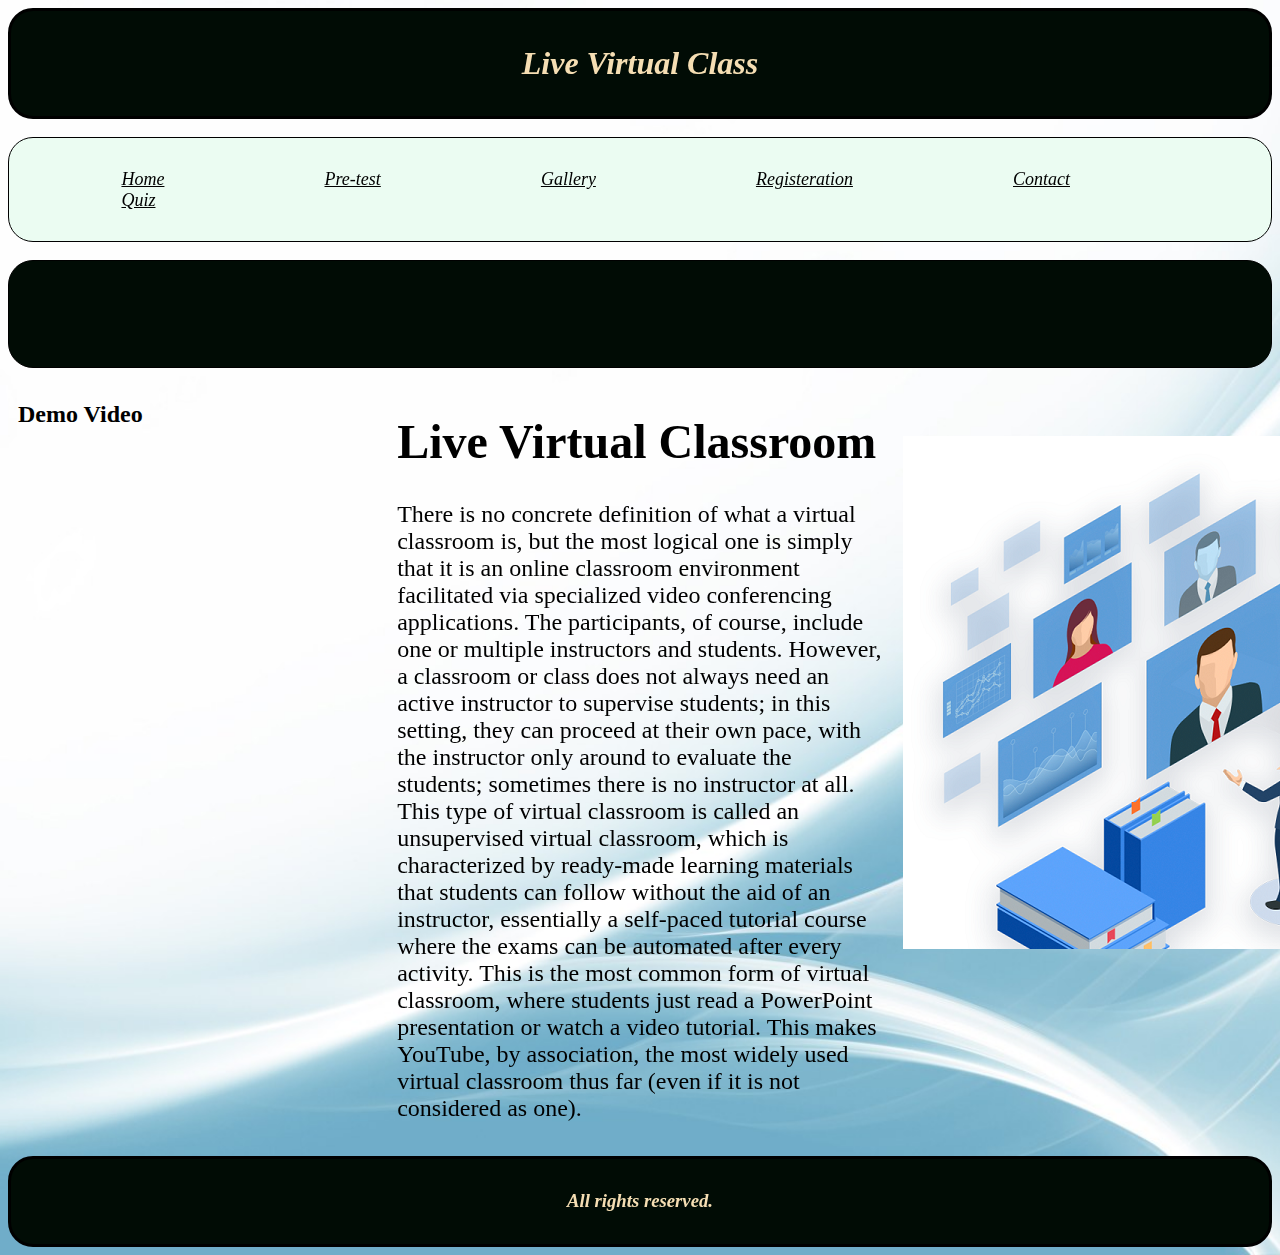
<file: index.html>
<!DOCTYPE html>
<html>
    <head>
        <title>Live Virtual Class</title>
        <link rel="stylesheet" href="CSS/styles.css">
        <script src="JS/validation.js"></script>
    </head>
    <body background="./Media/images/1.jpg" onload="jfun()">
        <header>
            <h1>Live Virtual Class</h1>
          </header>
          <br>
          <nav>
            <ul>
                <li><a href="index.html">Home</a></li>
                <li><a href="Pre-test.html">Pre-test</a></li>
                <li><a href="gallery.html">Gallery</a></li>
                <li><a href="registeration.html">Registeration</a></li>
                <li><a href="contact.html">Contact</a></li>
                <li><a href="quiz.html">Quiz</a></li>
            </ul>
        </nav>
        <br>
        <marquee scroll-amount="20"><h1>This Site is Ad Free..</h1></marquee>
        <br>
        <div class="row">
            <div class="column left">
                <h2>Demo Video</h2>
    <iframe width="525" height="500" src="https://www.youtube.com/embed/0oXOI40fuF8" frameborder="0" allow="accelerometer; autoplay; encrypted-media; gyroscope; picture-in-picture" allowfullscreen></iframe>
            </div>
            <div class="column middle">
                <section>
                    <h1>Live Virtual Classroom</h1>
                    <p>There is no concrete definition of what a virtual classroom is, but the most logical one is simply that it is an online classroom environment facilitated via specialized video conferencing applications. The participants, of course, include one or multiple instructors and students. However, a classroom or class does not always need an active instructor to supervise students; in this setting, they can proceed at their own pace, with the instructor only around to evaluate the students; sometimes there is no instructor at all. This type of virtual classroom is called an unsupervised virtual classroom, which is characterized by ready-made learning materials that students can follow without the aid of an instructor, essentially a self-paced tutorial course where the exams can be automated after every activity. This is the most common form of virtual classroom, where students just read a PowerPoint presentation or watch a video tutorial. This makes YouTube, by association, the most widely used virtual classroom thus far (even if it is not considered as one).</p>
                  </section>
            </div>
            <div class="column right">
                <br>
                <br>
                <br>
                <img src="./Media/images/vp.png">
            </div>
          </div>
          <footer><h3>All rights reserved.</h3></footer>
    </body>
</html>
</file>
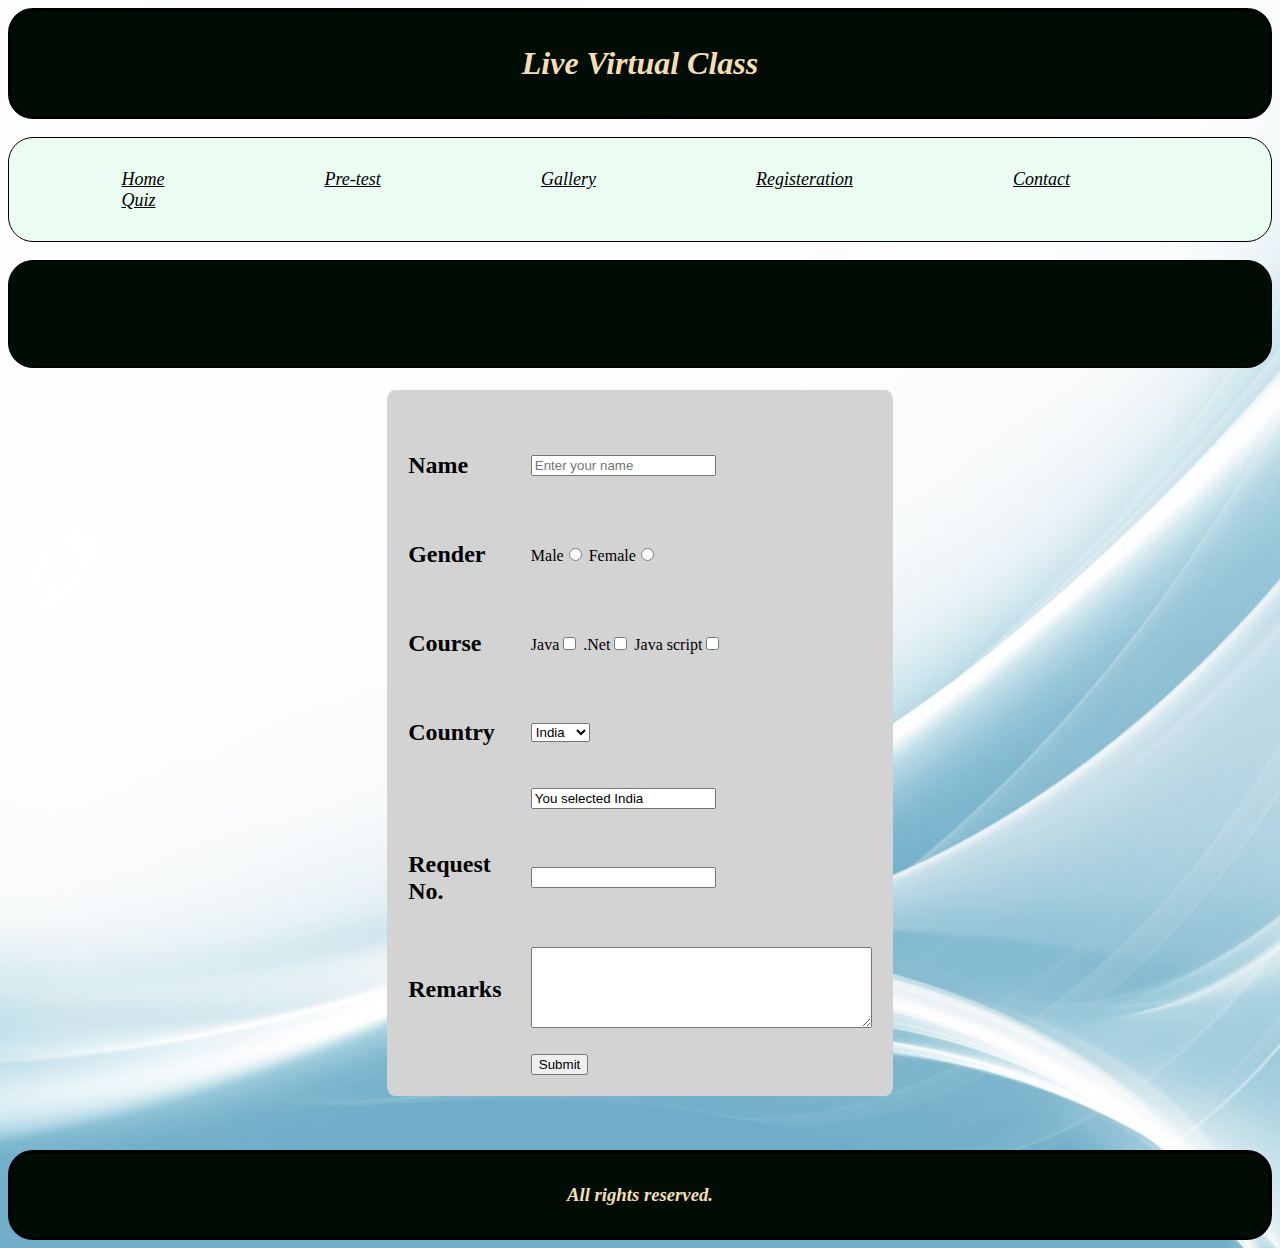
<file: contact.html>
<!DOCTYPE html>
<html>
    <head>
        <title>Live Virtual Class</title>
        <link rel="stylesheet" href="CSS/styles.css">
        <script src="JS/validation.js"></script>
    </head>
    <body background="./Media/images/1.jpg">
        <header>
            <h1>Live Virtual Class</h1>
          </header>
          <br>
          <nav>
            <ul>
                <li><a href="index.html">Home</a></li>
                <li><a href="Pre-test.html">Pre-test</a></li>
                <li><a href="gallery.html">Gallery</a></li>
                <li><a href="registeration.html">Registeration</a></li>
                <li><a href="contact.html">Contact</a></li>
                <li><a href="quiz.html">Quiz</a></li>
            </ul>
        </nav>
        <br>
        <marquee scroll-amount="20"><h1>This Site is Ad Free..</h1></marquee>
        <br>
        <br>
        <div class="bt">
        <form  method="GET" name="form3" action="index.html" onsubmit="return validate2()">
            <table class="bb" align="center" cellspacing="20">
              <th></th>
              <th></th>
                <tr>
                    <td>
                    <h2>Name</h2>
                   </td>
                    <td>
                    <input type="text" name="text1" placeholder="Enter your name" onblur="fc1()">
                    </td>
                </tr>
                <tr> 
                  <td>
                  <h2>Gender</h2>
                  </td> 
                  <td>
                  Male<input type="radio" name="r1" form="form1">
                  Female<input type="radio" name="r1" form="form1">
                  </td>
                </tr>
                <tr>
                  <td>
                  <h2>Course</h2></td>
                <td>Java<input type="checkbox" name="r2" form="form1">
                  .Net<input type="checkbox" name="r2" form="form1">
                  Java script<input type="checkbox" name="r2" form="form1">
                </td>
                </tr>
                <tr>
                  <td>
                    <h2>Country</h2>
                  </td>
                  <td>
                    <select name="s" id="mySelect" onchange="myFnction()">
                      <option value="India">India</option>
                      <option value="China">China</option>
                      <option value="Japan">Japan</option>
                    </select>
                  </td>
                </tr>
                <tr>
                    <td></td>
                    <td>
                        <input type="text" value="You selected India" id="demo">
                    </td>
                </tr>
                <tr>
                    <td>
                       <h2>Request No.</h2>
                    </td>
                    <td>
                        <input type="text" name="tv1" id="tvb1" onkeypress="myfn1()">
                    </td>
                </tr>
                <tr>
                  <td>
                    <h2>Remarks</h2>
                  </td>
                  <td>
                  <textarea rows="5" cols="40" id="tvb2" name="tvb2" onfocus="jfun10()">
                    </textarea>
                  </td>
                </tr>
                <tr>
                  <td></td>
                  <td><input type="submit"></td>
                </tr>
            </table>
          </form>
          </div>
          <br>
          <br>
          <br>
          <footer><h3>All rights reserved.</h3></footer>
    </body background="1.jpg">
</html>
</file>
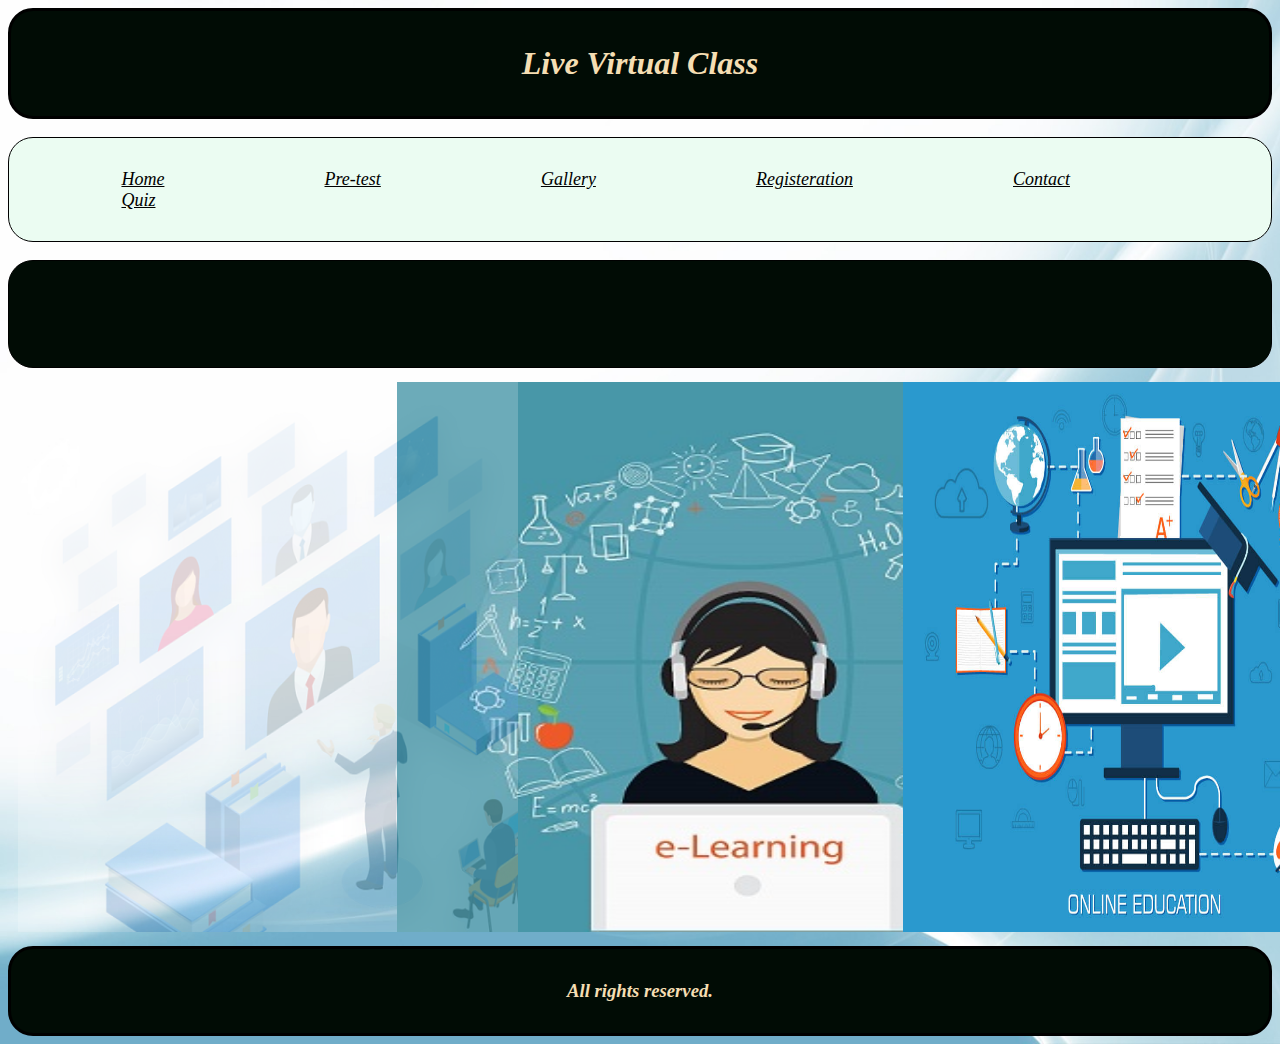
<file: gallery.html>
<!DOCTYPE html>
<html>
    <head>
        <title>Live Virtual Class</title>
        <link rel="stylesheet" href="CSS/styles.css">
    </head>
    <body background="./Media/images/1.jpg">
        <header>
            <h1>Live Virtual Class</h1>
          </header>
          <br>
          <nav>
            <ul>
                <li><a href="index.html">Home</a></li>
                <li><a href="Pre-test.html">Pre-test</a></li>
                <li><a href="gallery.html">Gallery</a></li>
                <li><a href="registeration.html">Registeration</a></li>
                <li><a href="contact.html">Contact</a></li>
                <li><a href="quiz.html">Quiz</a></li>
            </ul>
        </nav><br>
        <marquee scrollamount="20"><h1>This Site is Ad Free..</h1></marquee>
        <br>
        <div class="row">
            <div class="column left">
                <img class=vv src="./Media/images/vp.png" width="500" height="550">
            </div>
            <div class="column middle">
                <img class=bittu src="./Media/images/v.jpg" width="700" height="550">
            </div>
            <div class="column right">
                <div class="container">
                    <img src="./Media/images/vpp.jpg" class="image" width="500" height="550">
                    <div class="overlay">
                      <div class="text">Virtual Class</div>
                    </div>
                  </div>
            </div>
          </div>
          <footer><h3>All rights reserved.</h3></footer>
    </body>
</html>
</file>
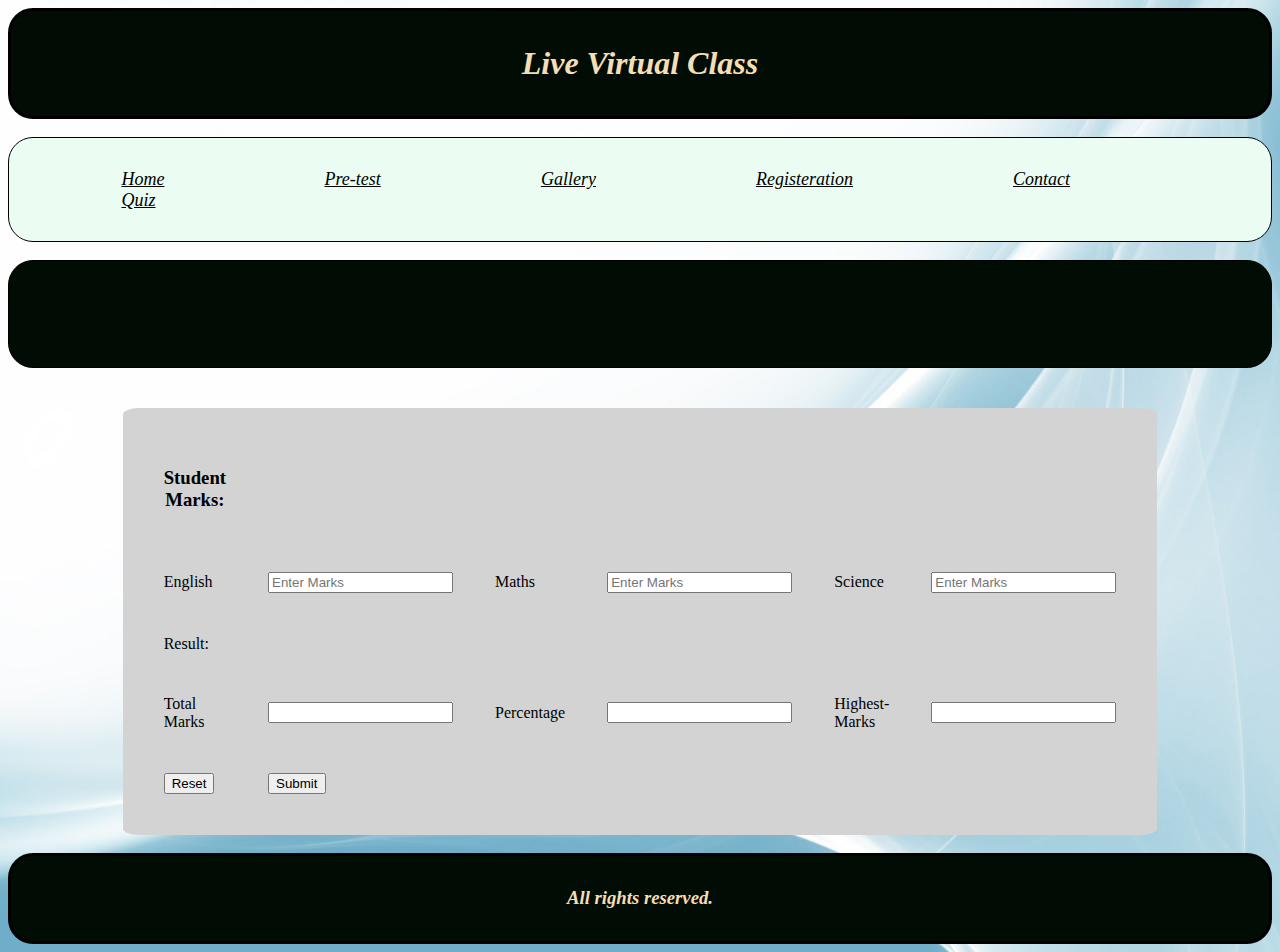
<file: Pre-test.html>
<!DOCTYPE html>
<html>
    <head>
        <title>Live Virtual Class</title>
        <link rel="stylesheet" href="CSS/styles.css">
        <script src="JS/validation.js"></script>
    </head>
    <body background="./Media/images/1.jpg">
        <header>
            <h1>Live Virtual Class</h1>
          </header>
          <br>
          <nav>
            <ul>
                <li><a href="index.html">Home</a></li>
                <li><a href="Pre-test.html">Pre-test</a></li>
                <li><a href="gallery.html">Gallery</a></li>
                <li><a href="registeration.html">Registeration</a></li>
                <li><a href="contact.html">Contact</a></li>
                <li><a href="quiz.html">Quiz</a></li>
            </ul>
        </nav>
        <br>
        <marquee scrollamount="20"><h1>This Site is Ad Free..</h1></marquee>
        <br>
        <br>
        <br>

        <form  method="GET" name="form2" action="">
            <table class="b2" align="center" cellspacing="40">
                    <th>
                        <h3 onmouseover="myfn()">
                            Student Marks:
                        </h3>
                    </th>
                <tr>
                    <td>English</td>
                    <td>
                        <input type="text" id="txt1" name="t1" placeholder="Enter Marks">
                    </td>
                    <td>Maths</td>
                    <td>
                        <input type="text" id="txt2" name="t2" placeholder="Enter Marks">
                    </td>
                    <td>Science</td>
                    <td>
                        <input type="text" id="txt3" name="t3" placeholder="Enter Marks">
                    </td>
                    </tr>
                    <tr><td>
                        Result:
                        </td>
                    </tr>
                    <tr>
                        <td>Total Marks</td>
                        <td>
                            <input type="text" id="output" readonly/>
                    </td>
                    <td>Percentage</td>
                    <td>
                        <input type="text" id="output1" readonly/>
                    </td>
                    <td>Highest-Marks</td>
                    <td>
                        <input type="text" id="output2" readonly/>
                    </td>
                    </tr>
                    <tr>
                        <td>
                            <input type="reset">
                            </td>
                            <td>
                            <input type="button" value="Submit" onclick="return validate()">
                            </td>
                    </tr>
                </table>
            </form>
            <br>
            <footer><h3>All rights reserved.</h3></footer>
    </body>
</html>
</file>
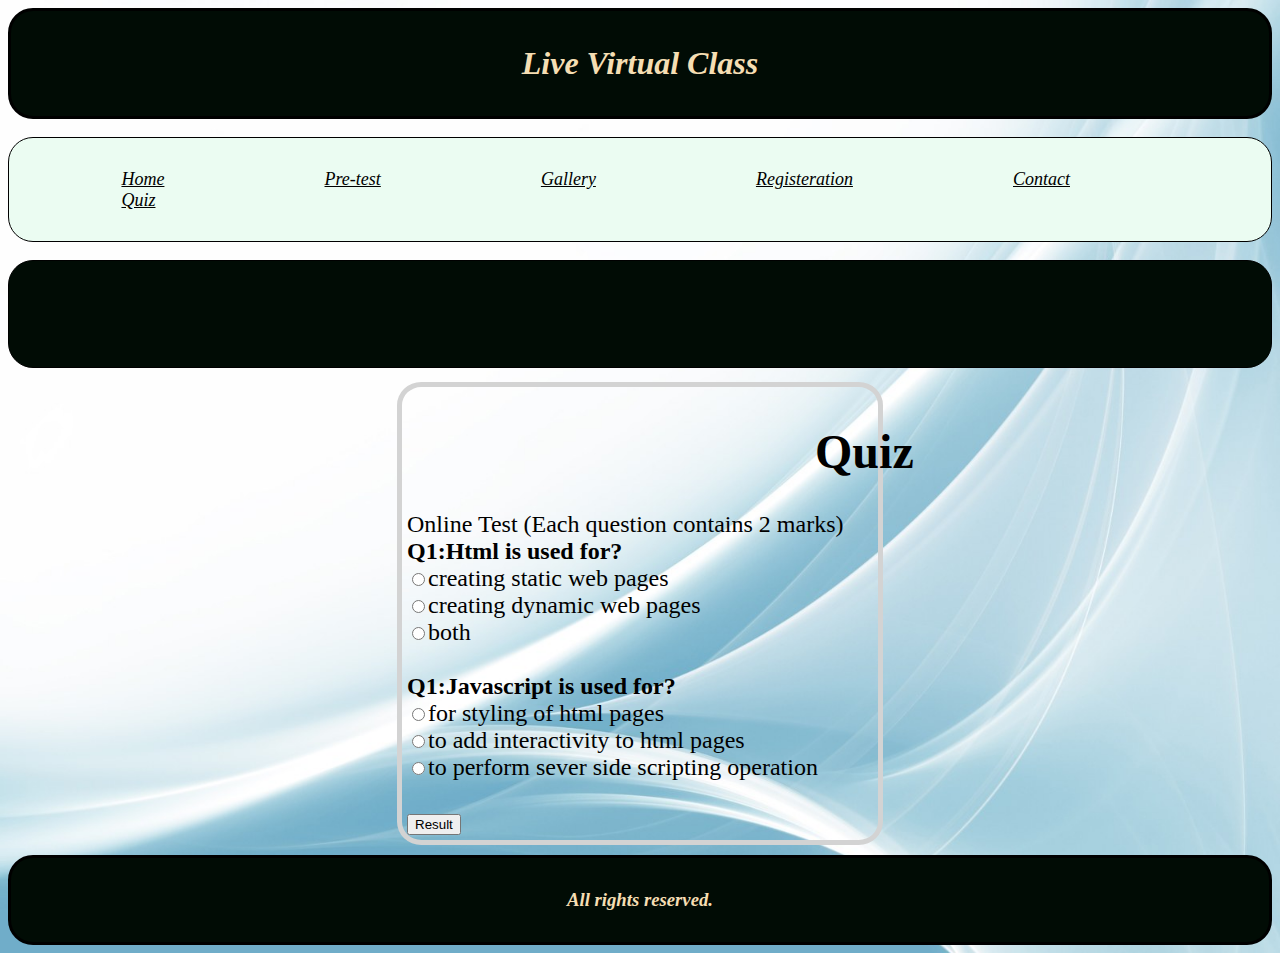
<file: quiz.html>
<!DOCTYPE html>
<html>
    <head>
        <title>Live Virtual Class</title>
        <link rel="stylesheet" href="CSS/styles.css">
        <script src="JS/validation.js"></script>
    </head>
    <body background="./Media/images/1.jpg">
        <header>
            <h1>Live Virtual Class</h1>
          </header>
          <br>
          <nav>
            <ul>
                <li><a href="index.html">Home</a></li>
                <li><a href="Pre-test.html">Pre-test</a></li>
                <li><a href="gallery.html">Gallery</a></li>
                <li><a href="registeration.html">Registeration</a></li>
                <li><a href="contact.html">Contact</a></li>
                <li><a href="quiz.html">Quiz</a></li>
            </ul>
        </nav>
        <br>
        <marquee scroll-amount="20"><h1>This Site is Ad Free..</h1></marquee>
        <br>
        <div class="row">
            <div class="column left">
            </div>
            <div class="column middle">
                <section>
                    <div class=vibi> 
                    <h1>&nbsp;&nbsp;&nbsp;&nbsp;&nbsp;&nbsp;&nbsp;&nbsp;&nbsp;&nbsp;&nbsp;&nbsp;&nbsp;&nbsp;&nbsp;&nbsp;&nbsp;&nbsp;&nbsp;&nbsp;&nbsp;&nbsp;&nbsp;&nbsp;&nbsp;&nbsp;&nbsp;&nbsp;&nbsp;&nbsp;&nbsp;&nbsp;&nbsp;&nbsp;Quiz</h1>
                    <form method="GET" name="formq" action="">
                        Online Test (Each question contains 2 marks)<br>
                        <strong>Q1:Html is used for?</strong><br>
                        <input type="radio" name="r1" id="r1" value="static" form="formq">creating static web pages<br>
                        <input type="radio" name="r1" id="r1" value="dynamic" form="formq">creating dynamic web pages<br>
                        <input type="radio" name="r1" id="r1" value="both" form="formq">both<br>
                        <br>
                        <strong>Q1:Javascript is used for?</strong><br>
                        <input type="radio" name="r2" id="r2" value="style"  form="formq">for styling of html pages<br>
                        <input type="radio" name="r2" id="r2" value="interact" form="formq">to add interactivity to html pages<br>
                        <input type="radio" name="r2" id="r2" value="opera" form="formq">to perform sever side scripting operation<br>
                        <br>
                        <input type="button" value="Result" onclick="return fun3()">
                            </td>
                        <br>
                        </form>
                    </div>
                  </section>
            </div>
            <div class="column right">

            </div>
          </div>
          <footer><h3>All rights reserved.</h3></footer>
    </body>
</html>
</file>
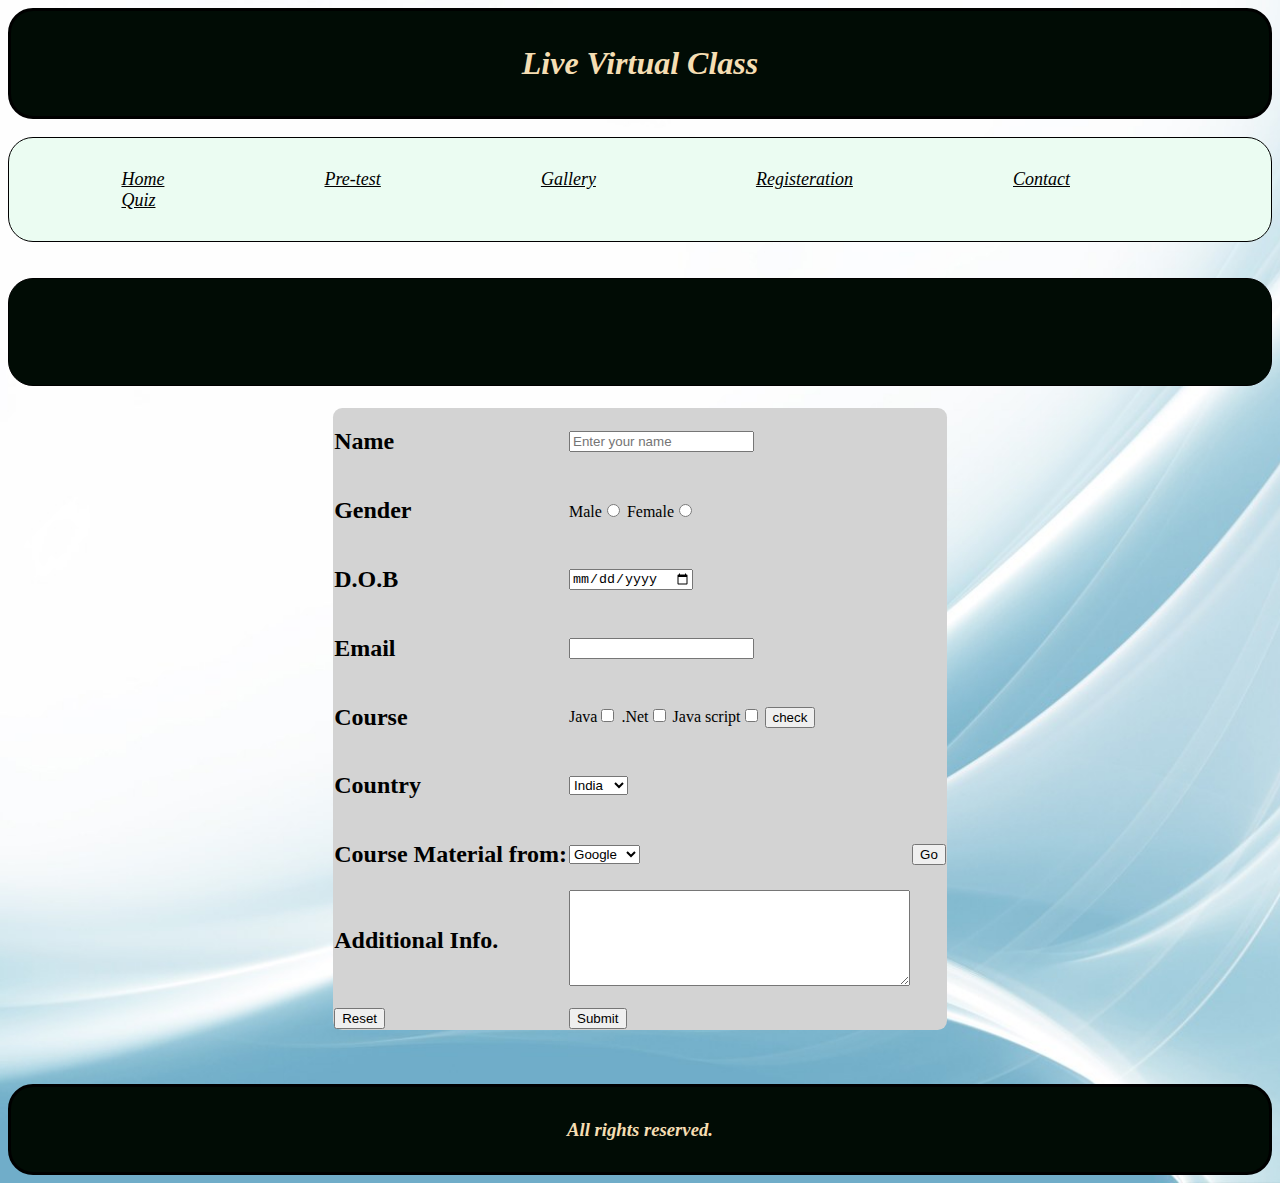
<file: registeration.html>
<!DOCTYPE html>
<html>
    <head>
        <title>Live Virtual Class</title>
        <link rel="stylesheet" href="CSS/styles.css">
        <script src="JS/validation.js"></script>
    </head>
    <body background="./Media/images/1.jpg">
        <header>
            <h1>Live Virtual Class</h1>
          </header>
          <br>
          <nav>
            <ul>
                <li><a href="index.html">Home</a></li>
                <li><a href="Pre-test.html">Pre-test</a></li>
                <li><a href="gallery.html">Gallery</a></li>
                <li><a href="registeration.html">Registeration</a></li>
                <li><a href="contact.html">Contact</a></li>
                <li><a href="quiz.html">Quiz</a></li>
            </ul>
        </nav>
        <br>
        <br>
        <marquee scroll-amount="20"><h1>This Site is Ad Free..</h1></marquee>
        <br>
        <br>
        <form  method="GET" name="form1" action="index.html" onsubmit="return validate1()">
            <table class="bb" align="center" cellspacing="0">
                <tr>
                    <td>
                    <h2>Name</h2>
                   </td>
                    <td>
                    <input type="text" name="text1" id="uname" placeholder="Enter your name" onkeyup="fc()"><span id="nm1" color="red"></span>
                    </td>
                </tr>
                <tr> 
                  <td>
                  <h2>Gender</h2>
                  </td> 
                  <td>
                  Male<input type="radio" name="r1" form="form1">
                  Female<input type="radio" name="r1" form="form1">
                  </td>
                </tr>
                <tr>
                    <td>
                        <h2>D.O.B</h2>
                    </td>
                    <td>
                    <input type="date" name="bday">
                    </td>
                </tr>
                <tr>
                    <td>
                        <h2>Email</h2>
                    </td>
                    <td>
                        <input type="email" name="email" id="Email">
                    </td>
                </tr>
                <tr>
                  <td>
                  <h2>Course</h2></td>
                <td>Java<input type="checkbox" name="r2" value="java" form="form1">
                  .Net<input type="checkbox" name="r2" value=".net" form="form1">
                  Java script<input type="checkbox" name="r2" value="java script" form="form1">
                  <input type="button" value="check" id="b21" name="b21" onclick="jfnn()">
                </td>
                </tr>
                <tr>
                  <td>
                    <h2>Country</h2>
                  </td>
                  <td>
                    <select name="s">
                      <option value="India">India</option>
                      <option value="China">China</option>
                      <option value="Japan">Japan</option>
                    </select>
                  </td>
                </tr>
                <tr>
                  <td>
                    <h2>Course Material from:</h2>
                  </td>
                  <td>
                    <select name="s" id="s">
                      <option value="https://www.google.com/search?q=">Google</option>
                      <option value="https://www.bing.com/search?q=">Bing</option>
                      <option value="https://in.search.yahoo.com/search?q=">Yahoo</option>
                      <option value="https://www.youtube.com/search?q=">Youtube</option>
                    </select>
                  </td>
                  <td>
                    <input type="button" value="Go" onclick="myfnn1()">
                  </td>
                </tr>
                <tr>
                  <td>
                    <h2>Additional Info.</h2>
                  </td>
                  <td>
                  <textarea rows="6" cols="40">
                    </textarea>
                  </td>
                </tr>
                <tr>
                  <td><p>    <p></p><input type="reset"></td>
                  <td><p>    <p></p><input type="submit"></td>
                </tr>
            </table>
          </form>
          <br>
          <br>
          <br>
        <footer><h3>All rights reserved.</h3></footer>
    </body>
</html>
</file>
<file: CSS/styles.css>
header{
border: 3px solid black;
padding:1%;
background-color: rgb(1, 12, 5);
text-align: center;
font-style: italic;
font-family: 'Times New Roman', Times, serif;
border-radius: 25px;
color: wheat;
}
body{
    background-repeat: no-repeat;
    background-size: cover;
}
nav{
    border: 1px solid black;
    padding:1%;
    background-color: rgb(235, 252, 242);
    text-align: left;
    font-style: italic;
    font-family: 'Times New Roman', Times, serif;
    border-radius: 25px;
    font-size: large;
}
a:link {
    color:black;
}
  a:visited {
    color:black;
}
  a:hover {
    color:royalblue;
}
li{
    display: inline;
}
a{
    padding-right: 8%;
    padding-left: 5%;
}
section{
    display: inline;
    font-size:x-large;
}
* {
    box-sizing: border-box;
  }
  
  /* Create three unequal columns that floats next to each other */
  .column {
    float: left;
    padding: 10px;
  }
  
  .left, .right {
    width: 30%;
  }
  
  .middle {
    width: 40%;

  }
   /* Clear floats after the columns */
  .row:after {
    content: "";
    display: table;
    clear: both;
  }
  img {
    object-fit: fill;
  }
  footer{
    border: 3px solid black;
    padding:1%;
    background-color: rgb(1, 12, 5);
    text-align: center;
    font-style: italic;
    font-family: 'Times New Roman', Times, serif;
    border-radius: 25px;
    color: wheat;
}
div.bt{
  padding-left: 30%;
  padding-right: 30%;
  border: 2% solid black;
  border-radius: 5%;
}

img.vv{
  opacity: 0.2;
}
img:hover.bittu {
  transform: scaleX(-1);
}
img:hover.vv {
  opacity: 1;
}
.container {
  position: relative;
  width: 100%;
}

.image {
  display: block;
}

.overlay {
  position: absolute;
  bottom: 0;
  left: 0;
  right: 0;
  background-color:black;
  overflow: hidden;
  width: 0;
  height: 100%;
  transition: .5s ease;
}

.container:hover .overlay {
  width: 100%;
}

.text {
  white-space: nowrap; 
  color:wheat;
  font-size: 20px;
  font-family: 'Times New Roman', Times, serif;
  font-style: italic;
  top:50%;
  left:50%;
  position: absolute;
  overflow: hidden;
  transform: translate(-50%, -50%);
  -ms-transform: translate(-50%, -50%);
}
table{
  border-radius: 1.5%;
  box-shadow: blue;
  background-color: lightgray;
}
h2{
color:black;
text-shadow:blanchedalmond;
}
marquee{
  height: 5%;
  border: 1px solid black;
  padding:1%;
  background-color: rgb(1, 12, 5);
  text-align: center;
  font-style: italic;
  font-family: 'Times New Roman', Times, serif;
  border-radius: 25px;
  color: wheat;
  font-size: medium;
}
table.b2{
  height: 80%;
  width:40%;
}
div.vibi{
  width: 100%;
  border:5px solid lightgrey;
  padding:1%;
  border-radius: 5%;
}
</file>
